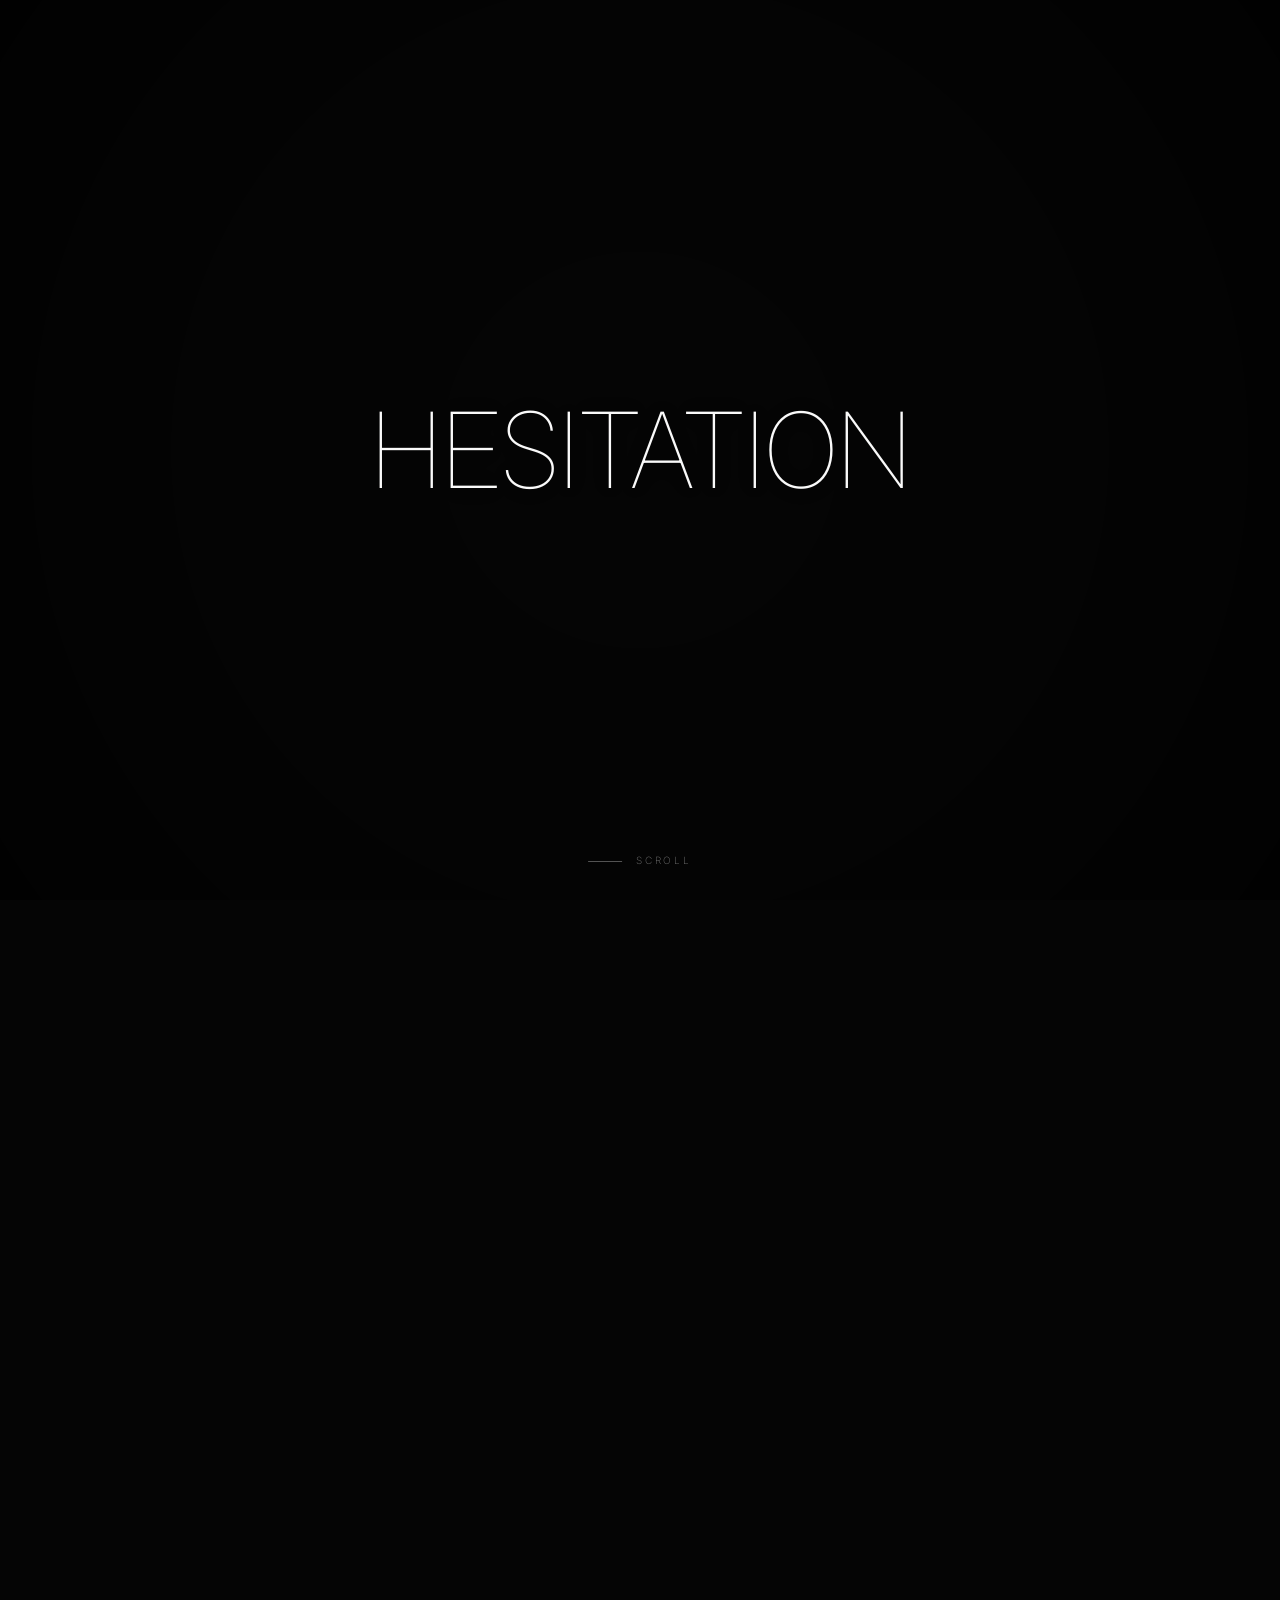
<file: hesitation_scroll_page.html>
<!DOCTYPE html>
<html lang="en">
<head>
  <meta charset="UTF-8" />
  <meta name="viewport" content="width=device-width, initial-scale=1.0" />
  <title>Hesitation</title>

  <!-- Thin, modern industrial typeface -->
  <link rel="preconnect" href="https://fonts.googleapis.com">
  <link rel="preconnect" href="https://fonts.gstatic.com" crossorigin>
  <link href="https://fonts.googleapis.com/css2?family=Inter:wght@100;200;300&display=swap" rel="stylesheet">

  <style>
    :root {
      --scroll: 0;
    }

    * {
      box-sizing: border-box;
    }

    html {
      scroll-behavior: smooth;
      background: #050505;
    }

    body {
      margin: 0;
      min-height: 360vh;
      background: #050505;
      color: white;
      font-family: "Inter", "Helvetica Neue", Arial, sans-serif;
      overflow-x: hidden;
    }

    .scene {
      position: fixed;
      inset: 0;
      height: 100vh;
      width: 100%;
      overflow: hidden;
      background: #050505;
    }

    .background {
      position: absolute;
      inset: -5%;
      background:
        linear-gradient(
          rgba(0, 0, 0, calc(.72 - var(--scroll) * .35)),
          rgba(0, 0, 0, calc(.82 - var(--scroll) * .35))
        ),
        url("main.png")
        center 48% / cover no-repeat;
        /* https://images.unsplash.com/photo-1517976547714-720226b864c1?auto=format&fit=crop&w=2400&q=90 */

      opacity: calc(var(--scroll) * 1.15);
      transform:
        scale(calc(1.08 - var(--scroll) * .055))
        translateY(calc(var(--scroll) * -1.5vh));
      filter:
        grayscale(0.2)
        contrast(1.1)
        brightness(.75);

      transition: opacity .08s linear;
      will-change: opacity, transform;
    }

    .vignette {
      position: absolute;
      inset: 0;
      background:
        radial-gradient(
          circle at center,
          transparent 25%,
          rgba(0,0,0,.18) 58%,
          rgba(0,0,0,.65) 100%
        );
      pointer-events: none;
    }

    .word-wrap {
      position: absolute;
      inset: 0;
      display: grid;
      place-items: center;
      padding: 2rem;
      z-index: 2;
    }

    .word {
      margin: 0;
      padding-left: calc(0.02em + var(--scroll) * 0.5em);
      font-size: clamp(2.7rem, 8.2vw, 9rem);
      font-weight: 100;
      line-height: 1;
      text-transform: uppercase;
      white-space: nowrap;

      /* starts compact, ends dramatically spaced */
      letter-spacing: calc(0em + var(--scroll) * 0.52em);

      /* subtle fade toward a more integrated look */
      color: rgba(255,255,255,calc(.98 - var(--scroll) * .12));
      text-shadow: 0 1px 18px rgba(0,0,0,.18);

      will-change: letter-spacing, color;
    }

    .grain {
      position: absolute;
      inset: 0;
      opacity: .055;
      pointer-events: none;
      z-index: 3;
      background-image:
        url("data:image/svg+xml,%3Csvg viewBox='0 0 160 160' xmlns='http://www.w3.org/2000/svg'%3E%3Cfilter id='n'%3E%3CfeTurbulence type='fractalNoise' baseFrequency='.85' numOctaves='4' stitchTiles='stitch'/%3E%3C/filter%3E%3Crect width='100%25' height='100%25' filter='url(%23n)' opacity='.85'/%3E%3C/svg%3E");
      mix-blend-mode: soft-light;
    }

    .hint {
      position: absolute;
      bottom: 34px;
      left: 50%;
      transform: translateX(-50%);
      z-index: 4;

      font-size: 10px;
      font-weight: 200;
      letter-spacing: .28em;
      text-transform: uppercase;
      opacity: calc(.45 - var(--scroll) * .8);
      white-space: nowrap;
    }

    .line {
      display: inline-block;
      width: 34px;
      height: 1px;
      margin-right: 14px;
      vertical-align: middle;
      background: currentColor;
      opacity: .7;
    }

    @media (max-width: 700px) {
      body {
        min-height: 300vh;
      }

      .word {
        font-size: clamp(2.15rem, 11vw, 5rem);
        letter-spacing: calc(-.02em + var(--scroll) * .25em);
        padding-left: calc(var(--scroll) * .25em);
      }
    }

    @media (prefers-reduced-motion: reduce) {
      .background {
        transform: none;
      }

      .word {
        letter-spacing: .18em;
      }
    }
  </style>
</head>

<body>
  <main class="scene">
    <div class="background" aria-hidden="true"></div>
    <div class="vignette" aria-hidden="true"></div>

    <div class="word-wrap">
      <h1 class="word">HESITATION</h1>
    </div>

    <div class="hint">
      <span class="line"></span>scroll
    </div>

    <div class="grain" aria-hidden="true"></div>
  </main>

  <script>
    const root = document.documentElement;

    function updateScroll() {
      const maxScroll = document.body.scrollHeight - window.innerHeight;
      const progress = maxScroll > 0 ? window.scrollY / maxScroll : 0;
      const eased = Math.min(1, Math.max(0, progress));

      root.style.setProperty("--scroll", eased.toFixed(4));
    }

    updateScroll();
    window.addEventListener("scroll", updateScroll, { passive: true });
    window.addEventListener("resize", updateScroll);
  </script>
</body>
</html>
</file>
